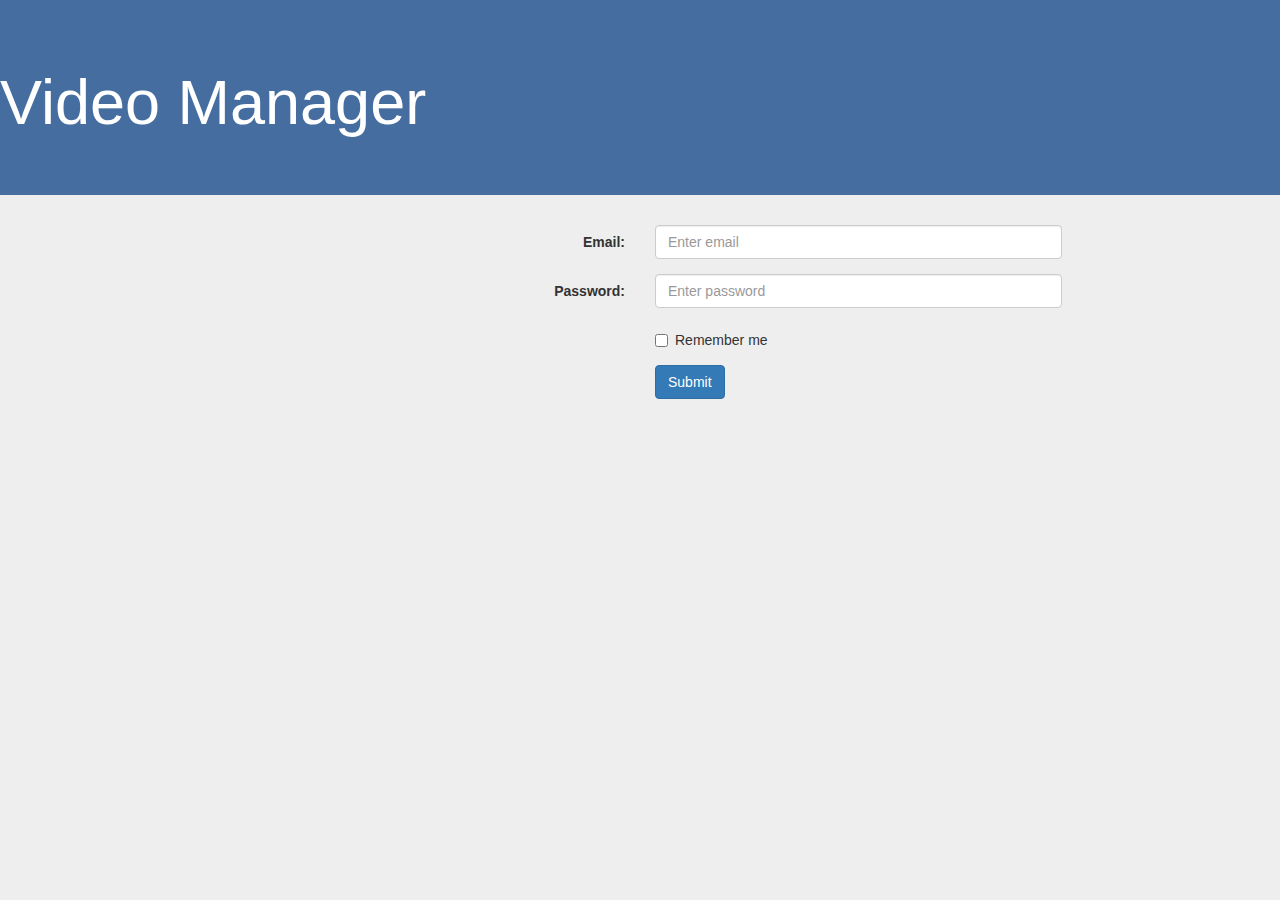
<file: src/resources/static/index.html>
<!DOCTYPE html>
<html lang="en">
<head>
  <title>Home</title>
  <meta charset="utf-8">
  <meta name="viewport" content="width=device-width, initial-scale=1">
  <link rel="stylesheet" href="http://maxcdn.bootstrapcdn.com/bootstrap/3.3.6/css/bootstrap.min.css">
  <script src="https://ajax.googleapis.com/ajax/libs/jquery/1.12.0/jquery.min.js"></script>
  <script src="http://maxcdn.bootstrapcdn.com/bootstrap/3.3.6/js/bootstrap.min.js"></script>
  <link rel="stylesheet" href="css/login.css" type="text/css">
  
</head>
<body>
<script>
  // This is called with the results from from FB.getLoginStatus().
  function statusChangeCallback(response) {
    console.log('statusChangeCallback');
    console.log(response);
    // The response object is returned with a status field that lets the
    // app know the current login status of the person.
    // Full docs on the response object can be found in the documentation
    // for FB.getLoginStatus().
    if (response.status === 'connected') {
      // Logged into your app and Facebook.
      testAPI();
    } else if (response.status === 'not_authorized') {
      // The person is logged into Facebook, but not your app.
      document.getElementById('status').innerHTML = 'Please log ' +
        'into this app.';
    } else {
      // The person is not logged into Facebook, so we're not sure if
      // they are logged into this app or not.
      document.getElementById('status').innerHTML = 'Please log ' +
        'into Facebook.';
    }
  }

  // This function is called when someone finishes with the Login
  // Button.  See the onlogin handler attached to it in the sample
  // code below.
  function checkLoginState() {
    FB.getLoginStatus(function(response) {
      statusChangeCallback(response);
    });
  }

  window.fbAsyncInit = function() {
  FB.init({
    appId      :'938849999565648',
    cookie     : true,  // enable cookies to allow the server to access 
                        // the session
    xfbml      : true,  // parse social plugins on this page
    version    : 'v2.5' // use graph api version 2.5
  });

  // Now that we've initialized the JavaScript SDK, we call 
  // FB.getLoginStatus().  This function gets the state of the
  // person visiting this page and can return one of three states to
  // the callback you provide.  They can be:
  //
  // 1. Logged into your app ('connected')
  // 2. Logged into Facebook, but not your app ('not_authorized')
  // 3. Not logged into Facebook and can't tell if they are logged into
  //    your app or not.
  //
  // These three cases are handled in the callback function.

  FB.getLoginStatus(function(response) {
    statusChangeCallback(response);
  });

  };

  // Load the SDK asynchronously
  (function(d, s, id) {
    var js, fjs = d.getElementsByTagName(s)[0];
    if (d.getElementById(id)) return;
    js = d.createElement(s); js.id = id;
    js.src = "//connect.facebook.net/en_US/sdk.js";
    fjs.parentNode.insertBefore(js, fjs);
  }(document, 'script', 'facebook-jssdk'));

  // Here we run a very simple test of the Graph API after login is
  // successful.  See statusChangeCallback() for when this call is made.
  function testAPI() {
    console.log('Welcome!  Fetching your information.... ');
    FB.api('/me', function(response) {
      console.log('Successful login for: ' + response.name);
      document.getElementById('status').innerHTML =
        'Thanks for logging in, ' + response.name + '!';
        window.location.replace('afterlogin.html');
    });
  }
</script>
    <div class="jumbotron">
        <h1>Video Manager</h1>
    </div>
    <div class="wrapper">
        <form class="form-horizontal" role="form">
            <div class="form-group">
                <label class="control-label col-sm-6" for="email">Email:</label>
                <div class="col-sm-4">
                    <input type="email" class="form-control" id="email" placeholder="Enter email">
                </div>
            </div>
            <div class="form-group">
                <label class="control-label col-sm-6" for="pwd">Password:</label>
                <div class="col-sm-4"> 
                    <input type="password" class="form-control" id="pwd" placeholder="Enter password">
                </div>
            </div>
            <div class="form-group"> 
                <div class="col-sm-offset-6 col-sm-10">
                    <div class="checkbox">
                        <label><input type="checkbox"> Remember me</label>
                    </div>
                </div>
            </div>
            <div class="form-group"> 
                <div class="col-sm-offset-6 col-sm-4">
                    <button type="submit" class="btn btn-primary">Submit</button>
                </div>
                <br><br>
                <div class="col-sm-offset-6 col-sm-4">
                    <fb:login-button scope="public_profile,email" onlogin="checkLoginState();">
    				</fb:login-button>
                </div>
            </div>
        </form>
    </div>
    <div id="status">
    </div>
</body>
</html>
</file>
<file: src/resources/static/css/login.css>
.jumbotron {
    background-color: #456d9f;
    color: #fff;

}
body {
    background-color: #eee;
}
.btn btn-primary {
    width: 70px;
}
</file>
